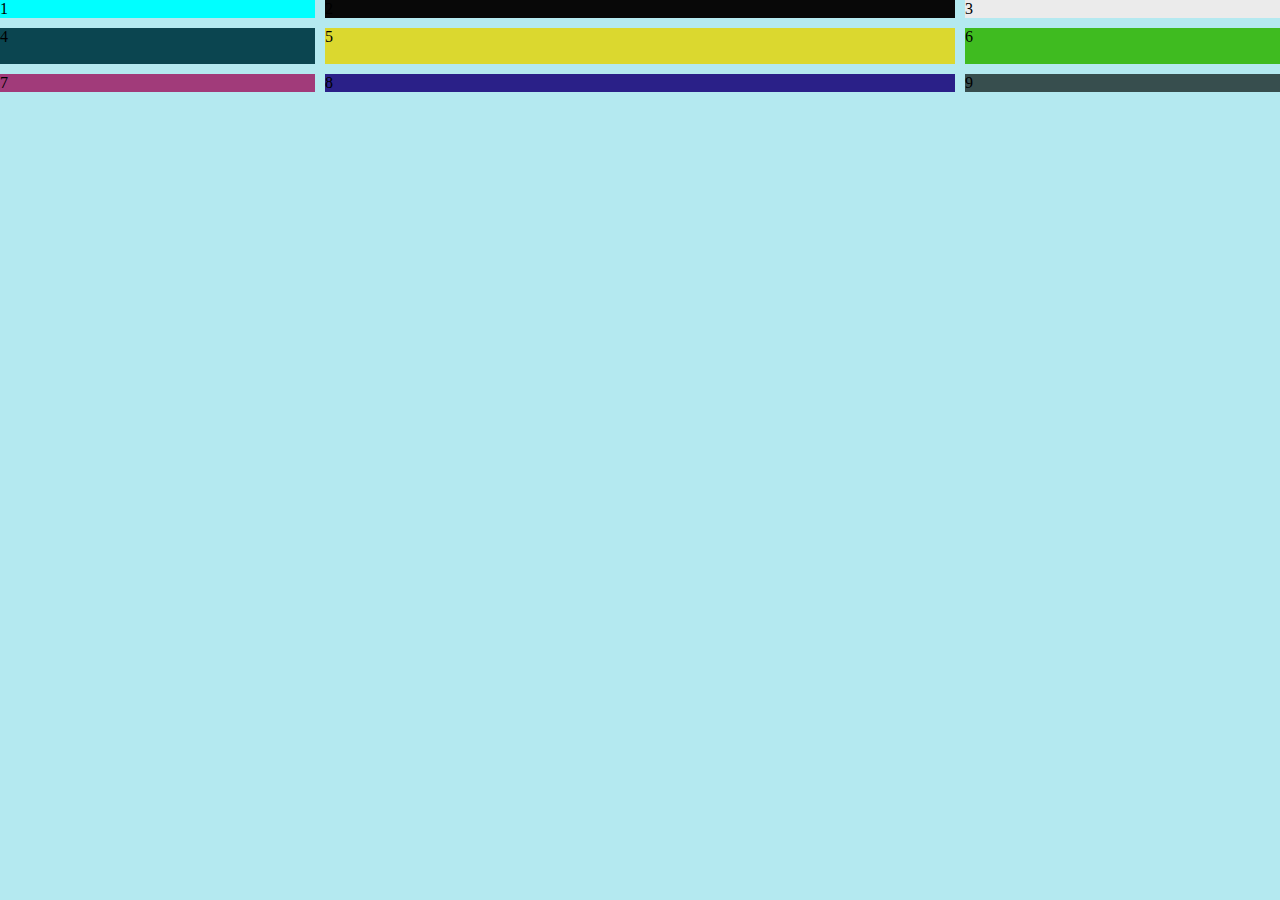
<file: index.html>
<!DOCTYPE html>
<html lang="en">
  <head>
    <meta charset="UTF-8" />
    <meta http-equiv="X-UA-Compatible" content="IE=edge" />
    <meta name="viewport" content="width=device-width, initial-scale=1.0" />
    <title>Css Grid</title>
    <link rel="stylesheet" href="style.css" />
  </head>
  <body>
    <div class="container">
      <div class="div1">1</div>
      <div class="div2">2</div>
      <div class="div3">3</div>
      <div class="div4">4</div>
      <div class="div5">5</div>
      <div class="div6">6</div>
      <div class="div7">7</div>
      <div class="div8">8</div>
      <div class="div9">9</div>
    </div>
  </body>
</html>
</file>
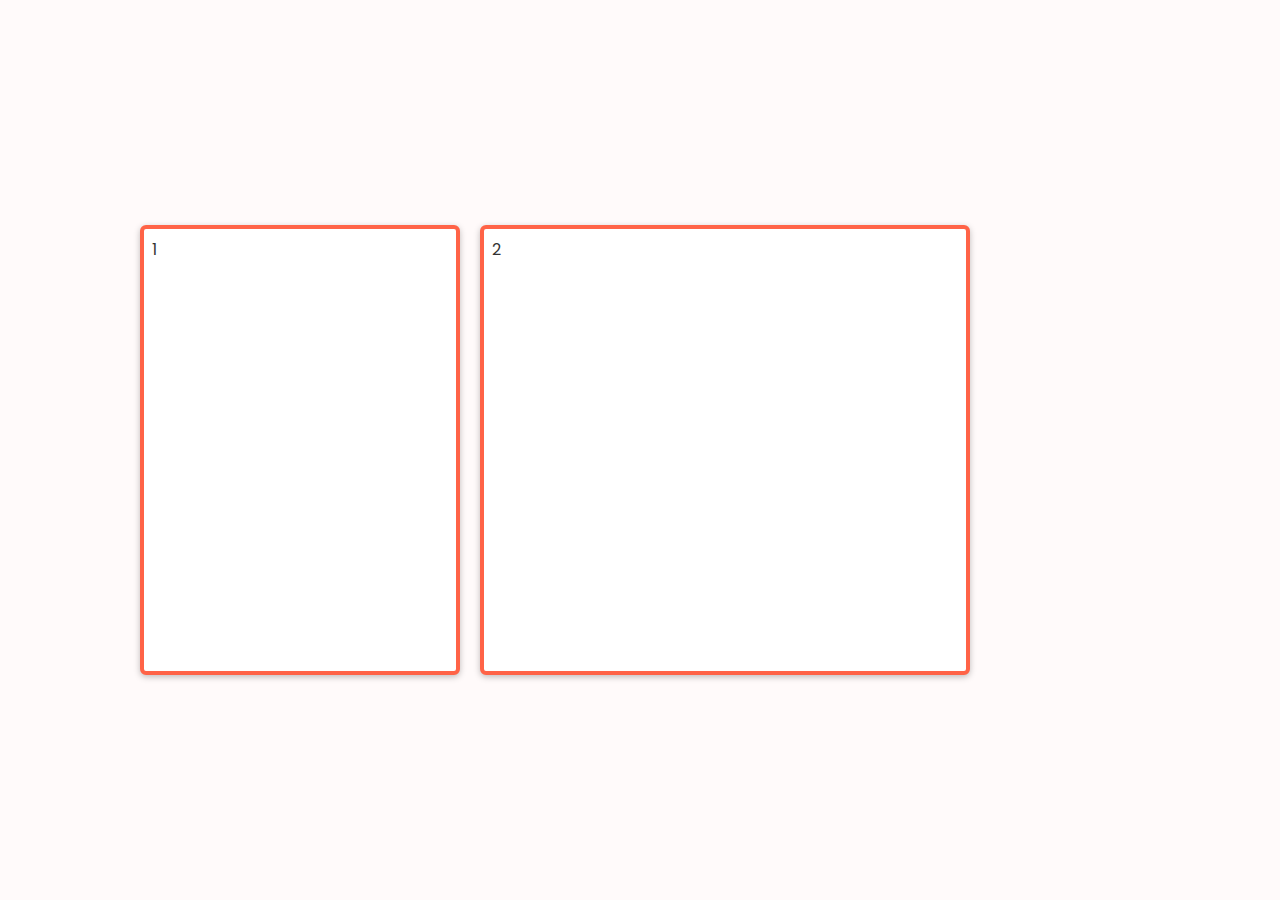
<file: Css Grid Layout Design/index.html>
<!DOCTYPE html>
<html lang="en">
  <head>
    <meta charset="UTF-8" />
    <meta name="viewport" content="width=device-width, initial-scale=1.0" />
    <title>Grid, devchallenge.io - Task 2</title>

    <link rel="stylesheet" href="style.css" />
  </head>
  <body>
    <div class="container_two">
      <div class="item item-1 height-50">1</div>

      <div class="item item-2 height-50">2</div>
    </div>
  </body>
</html>
</file>
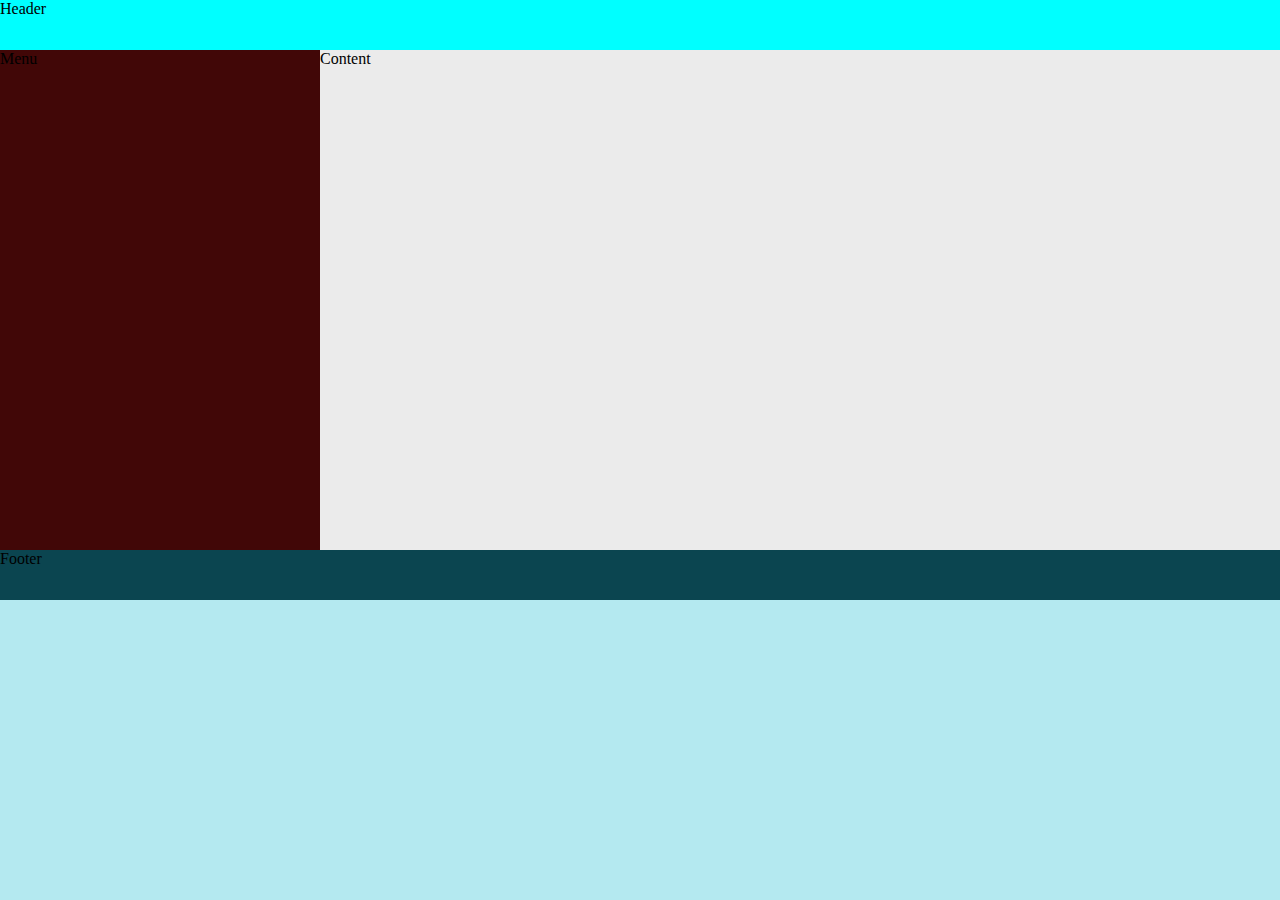
<file: Practice_positioning/index.html>
<!DOCTYPE html>
<html lang="en">
  <head>
    <meta charset="UTF-8" />
    <meta http-equiv="X-UA-Compatible" content="IE=edge" />
    <meta name="viewport" content="width=device-width, initial-scale=1.0" />
    <title>Css Grid</title>
    <link rel="stylesheet" href="style.css" />
  </head>
  <body>
    <div class="container">
      <div class="header">Header</div>
      <div class="menu">Menu</div>
      <div class="content">Content</div>
      <div class="footer">Footer</div>
    </div>
  </body>
</html>
</file>
<file: style.css>
body {
  margin: 0;
  padding: 0;
  background-color: rgb(180, 233, 240);
}
.container {
  display: grid;
  /* grid-template-columns: 200px 200px 200px;
  grid-template-rows: 100px 120px 150px; */
  grid-template-columns: 1fr 2fr 1fr;

  /* if multiple column needed
  grid-template-columns: repeat(12, 1fr); */
  grid-template-rows: 1fr 2fr 1fr;
  /* grid-row-gap: 10px;
  grid-column-gap: 10px; */
  grid-gap: 10px;
}
.div1 {
  background-color: aqua;
}
.div2 {
  background-color: rgb(8, 8, 8);
}
.div3 {
  background-color: rgb(235, 235, 235);
}
.div4 {
  background-color: rgb(11, 69, 80);
}
.div5 {
  background-color: rgb(219, 216, 47);
}
.div6 {
  background-color: rgb(63, 187, 32);
}
.div7 {
  background-color: rgb(161, 59, 122);
}
.div8 {
  background-color: rgb(42, 32, 136);
}
.div9 {
  background-color: rgb(55, 78, 78);
}
</file>
<file: Css Grid Layout Design/style.css>
@import url("https://fonts.googleapis.com/css2?family=Poppins:wght@300;400&display=swap");

/* SET UP */

* {
  box-sizing: border-box;
}

ul {
  padding-left: 1.5rem;
}

body {
  font-family: "Poppins", sans-serif;
  color: #333;
  background-color: snow;
  margin: 0 auto;
  max-width: 1000px;
}

.item {
  padding: 8px;
  background-color: white;
  border: 4px solid tomato;
  border-radius: 6px;
  box-shadow: 0px 2px 6px rgba(0, 0, 0, 0.25);
}

.height-50 {
  height: 50vh;
}

/* layout 1 */

.container_one {
  display: grid;
  height: 100vh;
  grid-template-rows: auto 1fr auto;
}

/* layout 2 */

.container_two {
  display: grid;
  height: 100vh;
  grid-template-columns: repeat(12, 1fr);
  column-gap: 20px;
  align-items: center;
}

.container_two .item-1 {
  grid-column: 1 / span 4;
}

.container_two .item-2 {
  grid-column: 5 / span 6;
}

/* layout 3.1 */

.layout-3-1.container {
}

@media (min-width: 720px) {
  .layout-3-1.container {
  }

  .layout-3-1 .header {
  }

  .layout-3-1 .navigation {
  }

  .layout-3-1 .main {
  }

  .layout-3-1 .sidebar {
  }

  .layout-3-1 .ads {
  }

  .layout-3-1 .footer {
  }
}

@media (min-width: 1020px) {
  .layout-3-1 .header {
  }

  .layout-3-1 .navigation {
  }

  .layout-3-1 .main {
  }

  .layout-3-1 .sidebar {
  }

  .layout-3-1 .ads {
  }

  .layout-3-1 .footer {
  }
}

/* layout 3.2 */

.layout-3-2.container {
}

.layout-3-2 .header {
}

.layout-3-2 .navigation {
}

.layout-3-2 .ads {
}

.layout-3-2 .sidebar {
}

.layout-3-2 .main {
}

.layout-3-2 .footer {
}

@media (min-width: 720px) {
}

@media (min-width: 1020px) {
}

/* layout 4 */

.layout-4.container {
}

.layout-4 .item-5 {
}

/* layout 5 */

.layout-5.container {
}

.layout-5 .item-1 {
}

.layout-5 .item-2 {
}

.layout-5 .item-3 {
}

.layout-5 .item-4 {
}
</file>
<file: Practice_positioning/style.css>
body {
  margin: 0;
  padding: 0;
  background-color: rgb(180, 233, 240);
}
.container {
  display: grid;
  grid-template-columns: repeat(12, 1fr);
  grid-template-rows: 50px 1fr 50px;
  height: 600px;
  grid-template-areas:
    "header header header header header header header header header header header header"
    "menu menu menu content content content content content content content content content "
    "footer footer footer footer footer footer footer footer footer footer footer footer";
}
.header {
  background-color: aqua;
  grid-area: header;
}
.menu {
  background-color: rgb(65, 7, 7);
  grid-area: menu;
}
.content {
  background-color: rgb(235, 235, 235);
  grid-area: content;
}
.footer {
  background-color: rgb(11, 69, 80);
  grid-area: footer;
}
</file>
